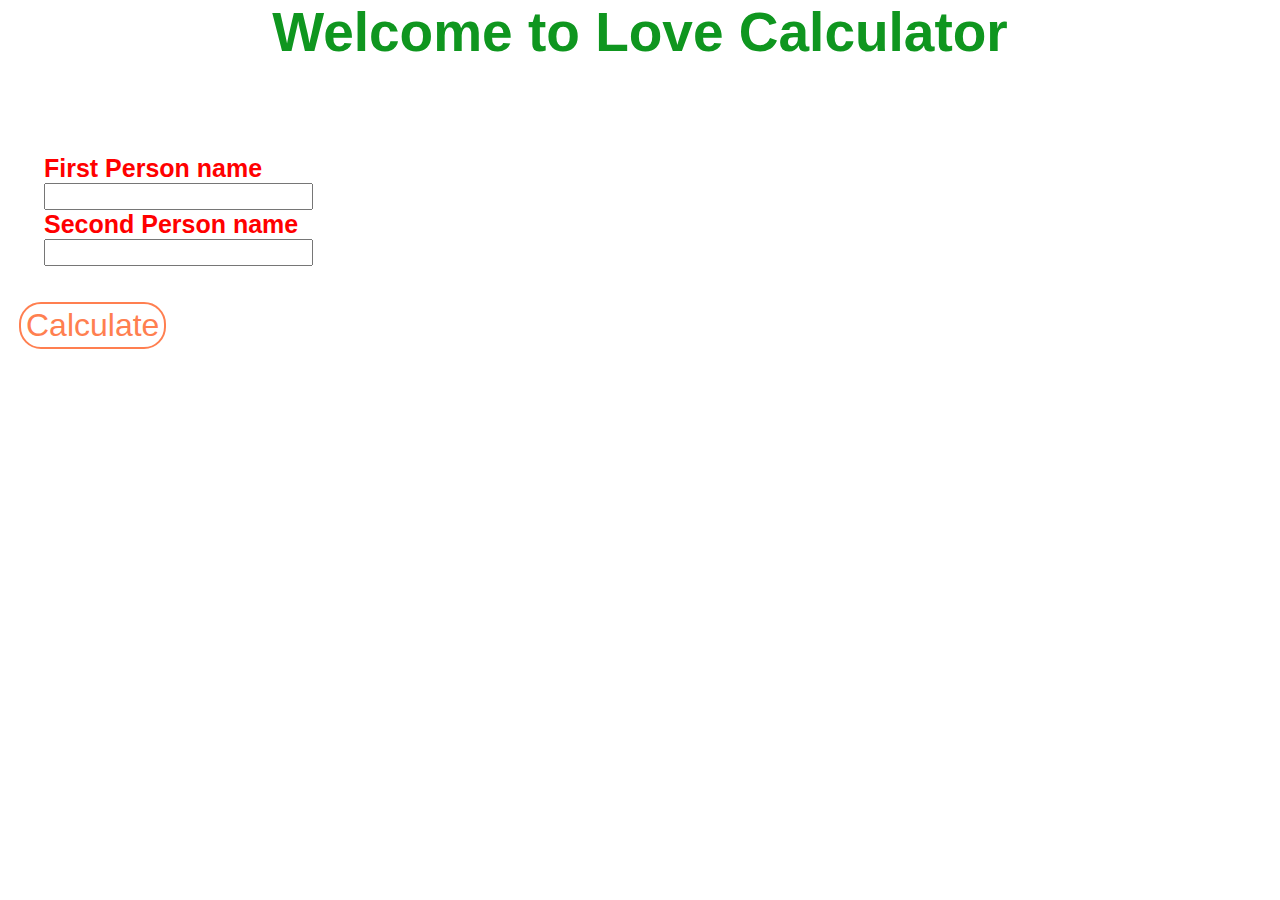
<file: Love Calculator/index.html>
<!DOCTYPE html>
<html lang="en">
<head>
    <meta charset="UTF-8">
    <meta http-equiv="X-UA-Compatible" content="IE=edge">
    <meta name="viewport" content="width=device-width, initial-scale=1.0">
    <title>Love Calculator</title>
    <link rel="stylesheet" href="style.css">
    <script src="script.js"></script>
</head>
<body>
    <h1>Welcome to Love Calculator</h1>
    <br><br><br><br><br>
    <div class="container">
        <p>First Person name</p>
        <input type="text" name="" id="fi">
        <p>Second Person name</p>
        <input type="text" name="" id="se">
    </div>
    <br><br>
    <button id="btn" onclick="ffg()">Calculate</button><br><br><br><br>
    <div id="div"></div>
</body>
</html>
</file>
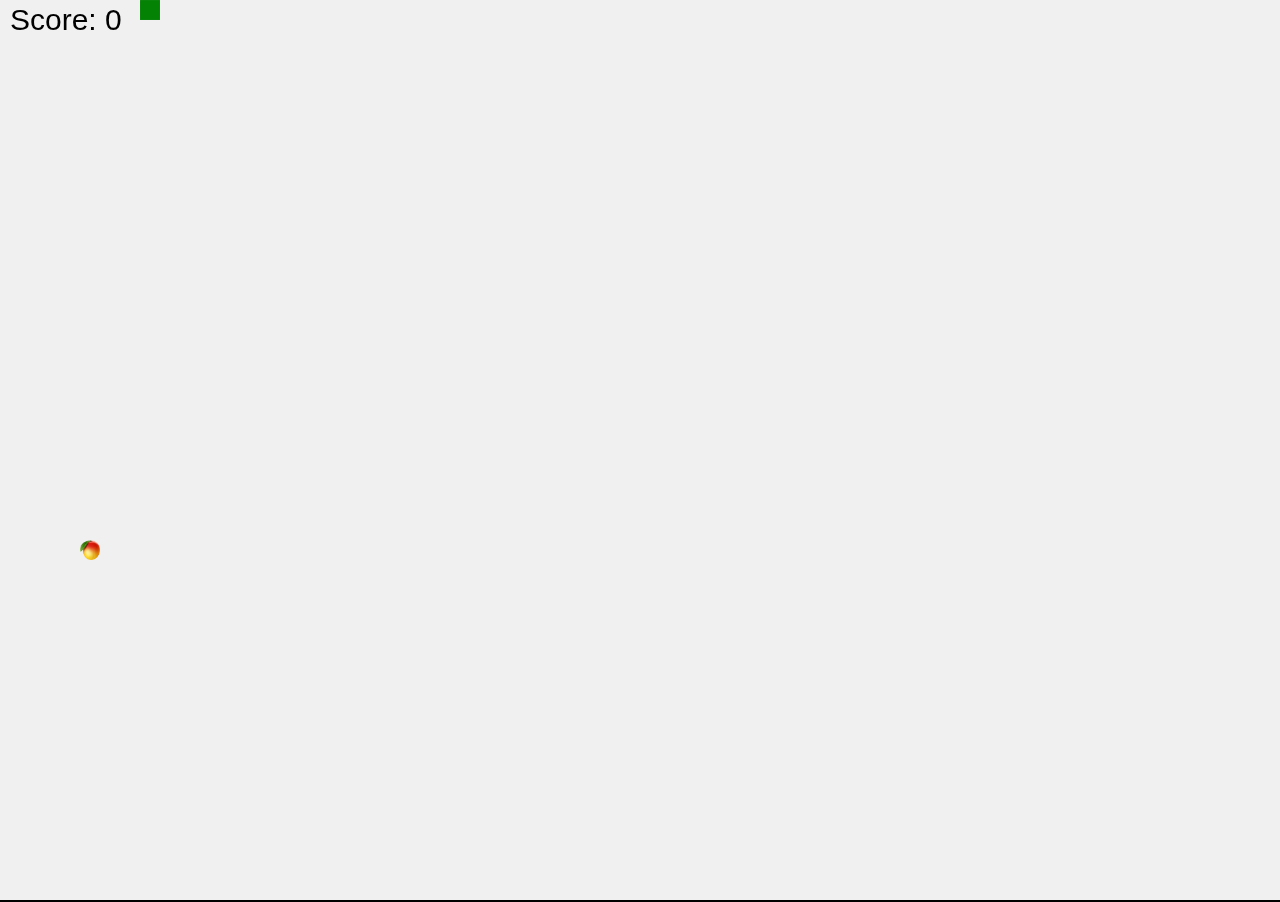
<file: Snake Game/index.html>
<!DOCTYPE html>
<html lang="en">

<head>
    <meta charset="UTF-8">
    <meta name="viewport" content="width=device-width, initial-scale=1.0">
    <title>Snake Game</title>
    <style>
        body {
            margin: 0;
            overflow: hidden;
            display: flex;
            align-items: center;
            justify-content: center;
            height: 100vh;
            background-color: #f0f0f0;
        }

        canvas {
            border: 2px solid #000;
        }
    </style>
</head>

<body>
    <canvas id="snakeGameCanvas"></canvas>
    <script>
        const canvas = document.getElementById("snakeGameCanvas");
        const ctx = canvas.getContext("2d");

        canvas.width = window.innerWidth;
        canvas.height = window.innerHeight;

        const boxSize = 20;
        let snake = [{ x: 0, y: 0 }];
        let food = { x: 0, y: 0 };
        let direction = "right";
        let speed = 11;
        let score = 0;

        const snakeImage = new Image();
        snakeImage.src = 'snake.png';

        const foodImage = new Image();
        foodImage.src = 'food.png';

        function draw() {
            ctx.clearRect(0, 0, canvas.width, canvas.height);

            // Draw snake
            for (const segment of snake) {
                ctx.drawImage(snakeImage, segment.x, segment.y, boxSize, boxSize);
            }

            // Draw food
            ctx.drawImage(foodImage, food.x, food.y, boxSize, boxSize);

            // Draw score
            ctx.fillStyle = "#000";
            ctx.font = "30px Arial";
            ctx.fillText("Score: " + score, 10, 30);
        }

        function move() {
            let newHead;

            switch (direction) {
                case "up":
                    newHead = { x: snake[0].x, y: snake[0].y - boxSize };
                    break;
                case "down":
                    newHead = { x: snake[0].x, y: snake[0].y + boxSize };
                    break;
                case "left":
                    newHead = { x: snake[0].x - boxSize, y: snake[0].y };
                    break;
                case "right":
                    newHead = { x: snake[0].x + boxSize, y: snake[0].y };
                    break;
            }

            snake.unshift(newHead);

            // Check for collision with food
            if (newHead.x === food.x && newHead.y === food.y) {
                generateFood();
                score++;
            } else {
                snake.pop();
            }
        }

        function generateFood() {
            const maxX = (canvas.width / boxSize - 1) * boxSize;
            const maxY = (canvas.height / boxSize - 1) * boxSize;

            food.x = Math.floor(Math.random() * maxX / boxSize) * boxSize;
            food.y = Math.floor(Math.random() * maxY / boxSize) * boxSize;

            // Avoid placing food on the snake
            while (snake.some(segment => segment.x === food.x && segment.y === food.y)) {
                food.x = Math.floor(Math.random() * maxX / boxSize) * boxSize;
                food.y = Math.floor(Math.random() * maxY / boxSize) * boxSize;
            }
        }

        function changeDirection(event) {
            switch (event.code) {
                case "ArrowUp":
                    direction = "up";
                    break;
                case "ArrowDown":
                    direction = "down";
                    break;
                case "ArrowLeft":
                    direction = "left";
                    break;
                case "ArrowRight":
                    direction = "right";
                    break;
            }
        }

        function gameLoop() {
            move();
            draw();

            // Check for collisions
            if (collision()) {
                clearInterval(gameInterval);
                alert("Game Over! Your Score: " + score);
                location.reload();
            }
        }

        function collision() {
            // Check if the snake hits the canvas boundaries
            if (
                snake[0].x < 0 ||
                snake[0].x >= canvas.width ||
                snake[0].y < 0 ||
                snake[0].y >= canvas.height
            ) {
                return true;
            }

            // Check if the snake hits itself
            for (let i = 1; i < snake.length; i++) {
                if (snake[i].x === snake[0].x && snake[i].y === snake[0].y) {
                    return true;
                }
            }

            return false;
        }

        // Initialize the game
        generateFood();
        document.addEventListener("keydown", changeDirection);
        const gameInterval = setInterval(gameLoop, 1000 / speed);
    </script>
</body>

</html>
</file>
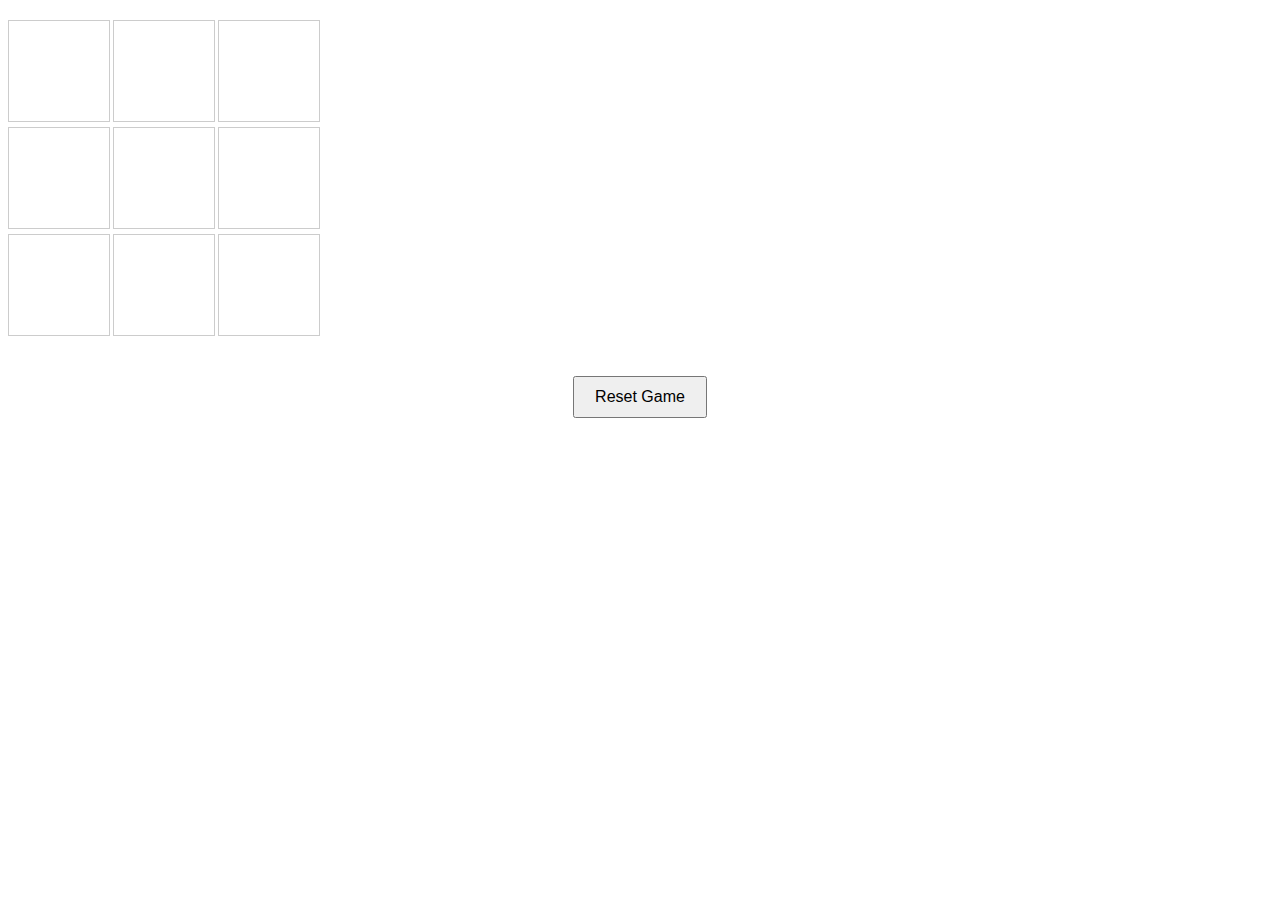
<file: Tic Tac Toe/index.html>
<!DOCTYPE html>
<html lang="en">
<head>
  <meta charset="UTF-8">
  <meta name="viewport" content="width=device-width, initial-scale=1.0">
  <style>
    body {
      font-family: 'Arial', sans-serif;
      text-align: center;
    }
    
    #board {
      display: grid;
      grid-template-columns: repeat(3, 100px);
      grid-gap: 5px;
      margin: 20px auto;
    }
    
    .cell {
      width: 100px;
      height: 100px;
      font-size: 24px;
      cursor: pointer;
      border: 1px solid #ccc;
      display: flex;
      align-items: center;
      justify-content: center;
    }

    #status {
      margin-top: 20px;
    }

    #reset {
      margin-top: 20px;
      padding: 10px 20px;
      font-size: 16px;
      cursor: pointer;
    }
  </style>
  <title>Tic-Tac-Toe</title>
</head>
<body>

<div id="board"></div>
<p id="status"></p>
<button id="reset">Reset Game</button>

<script>
  document.addEventListener("DOMContentLoaded", function() {
    const board = document.getElementById("board");
    const status = document.getElementById("status");
    const resetButton = document.getElementById("reset");
    let currentPlayer = "X";
    let gameOver = false;

    // Create the Tic-Tac-Toe board
    for (let i = 0; i < 3; i++) {
      for (let j = 0; j < 3; j++) {
        const cell = document.createElement("div");
        cell.classList.add("cell");
        cell.dataset.row = i;
        cell.dataset.col = j;
        cell.addEventListener("click", handleCellClick);
        board.appendChild(cell);
      }
    }

    function handleCellClick(event) {
      if (gameOver) return;

      const cell = event.target;
      const row = cell.dataset.row;
      const col = cell.dataset.col;

      if (cell.textContent === "") {
        cell.textContent = currentPlayer;
        if (checkWinner(row, col, currentPlayer)) {
          status.textContent = `${currentPlayer} wins! Game Over.`;
          gameOver = true;
        } else if (checkBoardFull()) {
          status.textContent = "It's a draw!";
          gameOver = true;
        } else {
          currentPlayer = currentPlayer === "X" ? "O" : "X";
          status.textContent = `${currentPlayer}'s turn`;
          if (currentPlayer === "O" && !gameOver) {
            setTimeout(computerMove, 500);
          }
        }
      }
    }

    function computerMove() {
      if (gameOver) return;

      const emptyCells = Array.from(document.querySelectorAll(".cell")).filter(cell => cell.textContent === "");
      const randomCell = emptyCells[Math.floor(Math.random() * emptyCells.length)];
      
      if (randomCell) {
        randomCell.textContent = currentPlayer;
        const row = randomCell.dataset.row;
        const col = randomCell.dataset.col;

        if (checkWinner(row, col, currentPlayer)) {
          status.textContent = `${currentPlayer} wins! Game Over.`;
          gameOver = true;
        } else if (checkBoardFull()) {
          status.textContent = "It's a draw!";
          gameOver = true;
        } else {
          currentPlayer = currentPlayer === "X" ? "O" : "X";
          status.textContent = `${currentPlayer}'s turn`;
        }
      }
    }

    function checkWinner(row, col, player) {
      // Check row
      if (checkLine(0, col, 2, col, player)) return true;
      // Check column
      if (checkLine(row, 0, row, 2, player)) return true;
      // Check diagonal
      if (row === col && checkLine(0, 0, 2, 2, player)) return true;
      // Check reverse diagonal
      if (row + col === 2 && checkLine(0, 2, 2, 0, player)) return true;
      return false;
    }

    function checkLine(startRow, startCol, endRow, endCol, player) {
      for (let i = startRow; i <= endRow; i++) {
        for (let j = startCol; j <= endCol; j++) {
          const cell = document.querySelector(`.cell[data-row="${i}"][data-col="${j}"]`);
          if (cell.textContent !== player) {
            return false;
          }
        }
      }
      return true;
    }

    function checkBoardFull() {
      const cells = document.querySelectorAll(".cell");
      for (const cell of cells) {
        if (cell.textContent === "") {
          return false;
        }
      }
      return true;
    }

    function resetGame() {
      const cells = document.querySelectorAll(".cell");
      for (const cell of cells) {
        cell.textContent = "";
      }
      status.textContent = "Let's play!";
      currentPlayer = "X";
      gameOver = false;
    }

    resetButton.addEventListener("click", resetGame);
  });
</script>

</body>
</html>
</file>
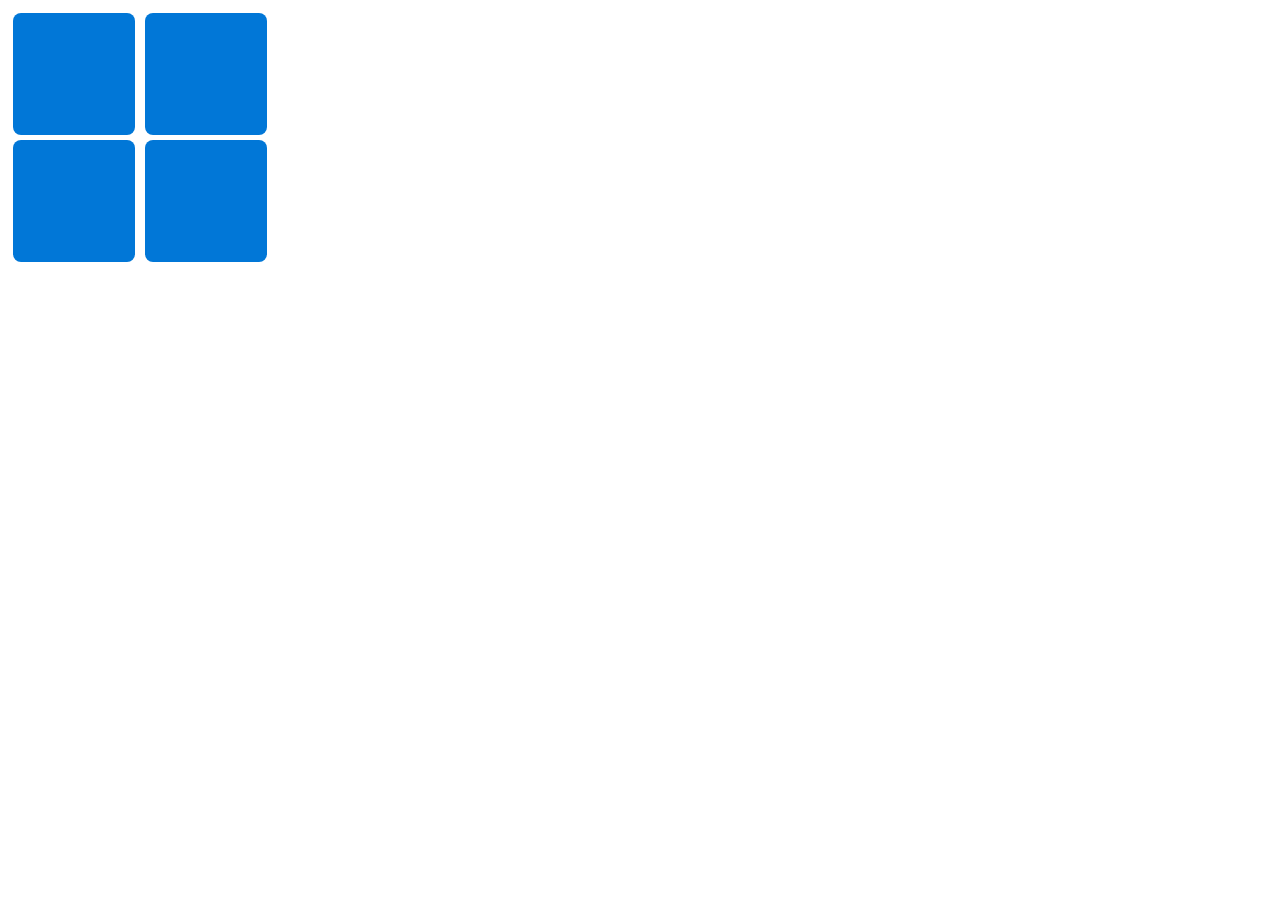
<file: Windows 11 approximate logo/index.html>
<!DOCTYPE html>
<html lang="en">
<head>
    <meta charset="UTF-8">
    <meta name="viewport" content="width=device-width, initial-scale=1.0">
    <title>Windows 11 logo</title>
    <link rel="stylesheet" href="style.css">
</head>
<body>
    <div class="container">
        <div class="item1">
            <div class="item"></div>
            <div class="item"></div>
        </div>
        <div class="item2">
            <div class="item"></div>
            <div class="item"></div>
        </div>
    </div>
</body>
</html>
</file>
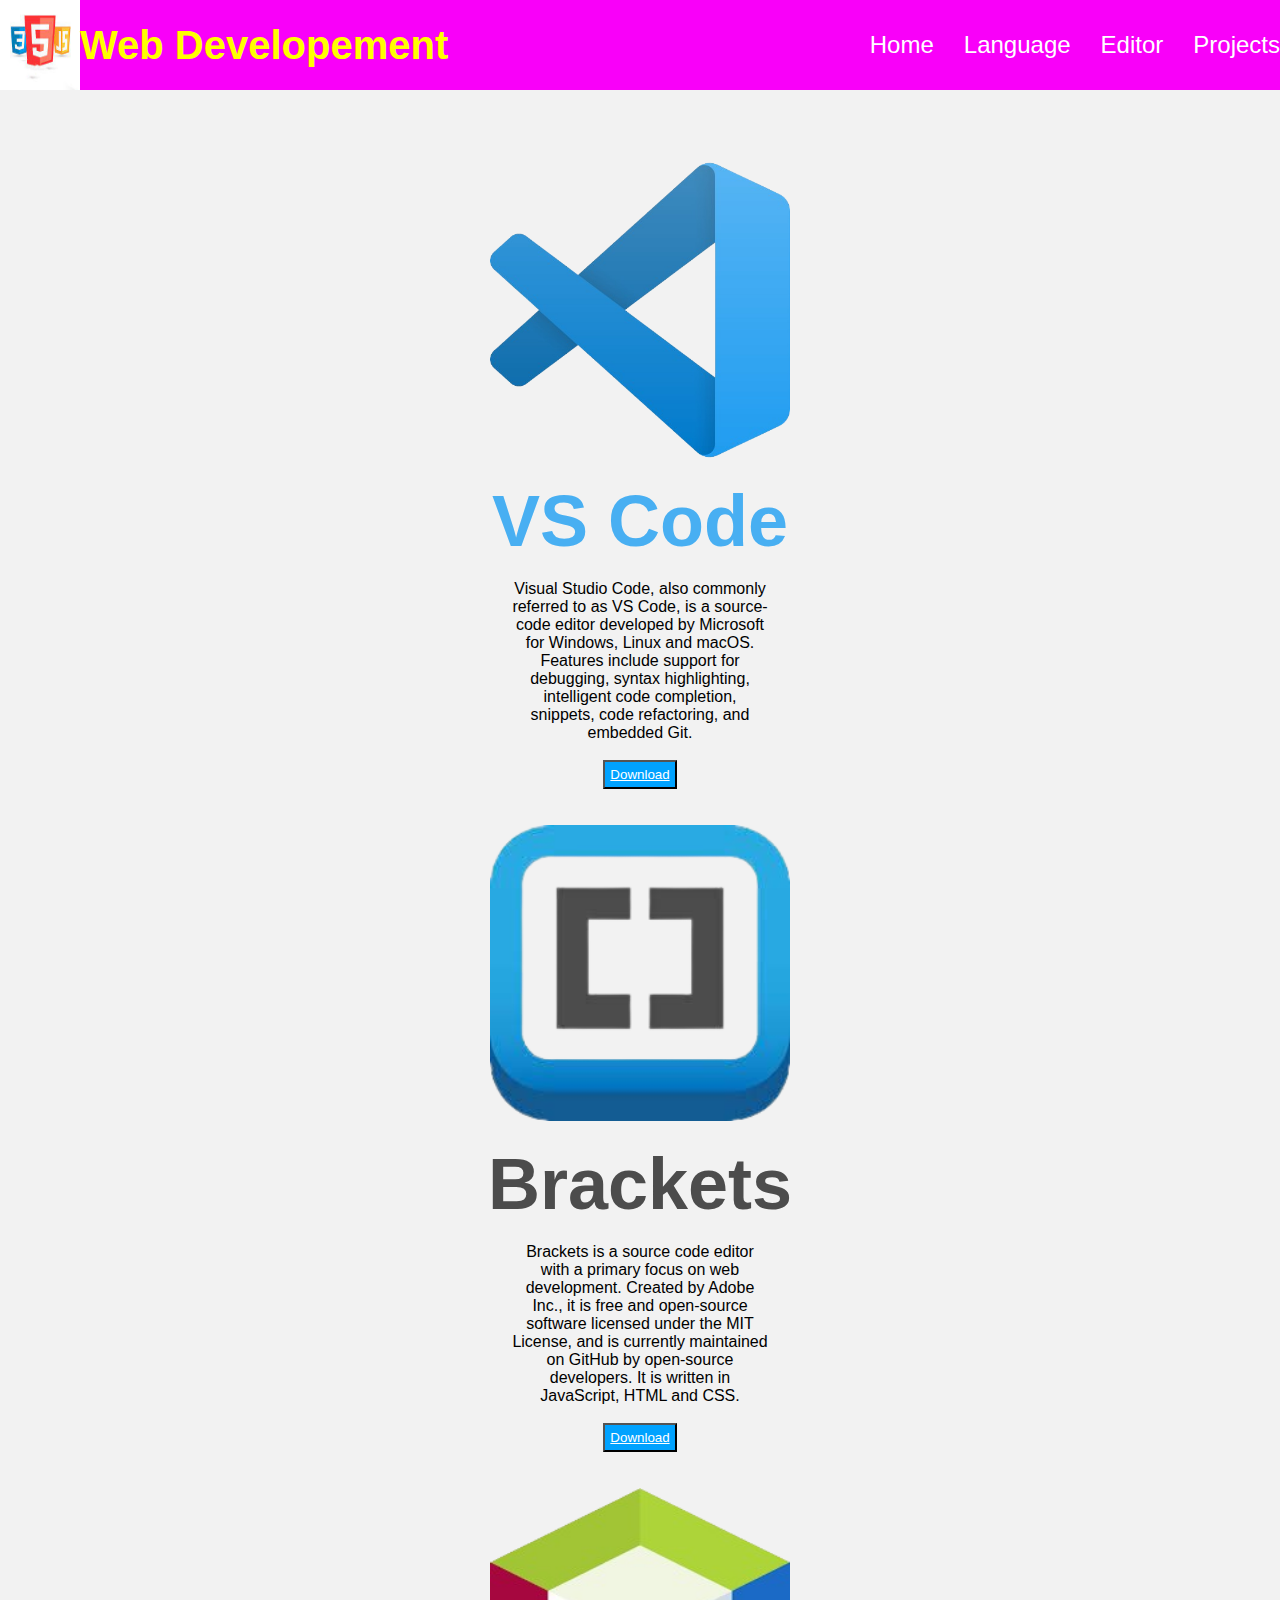
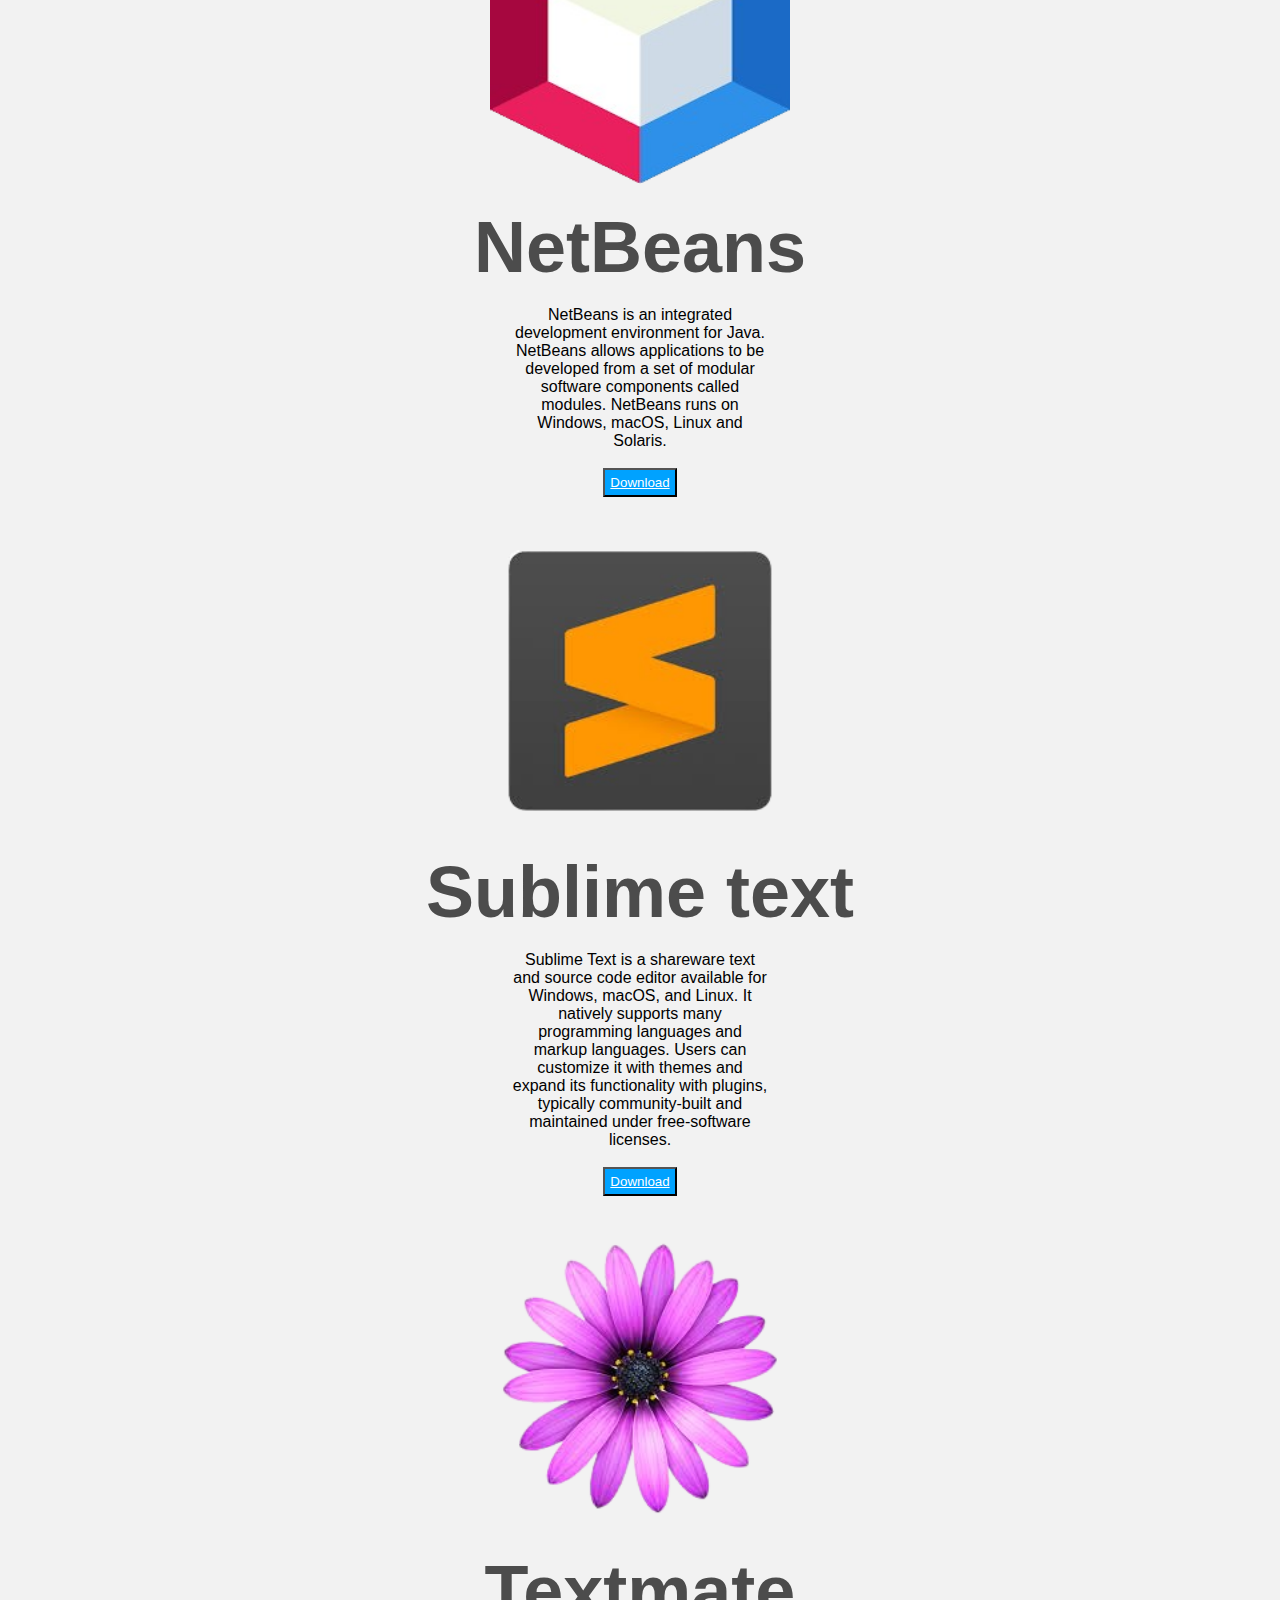
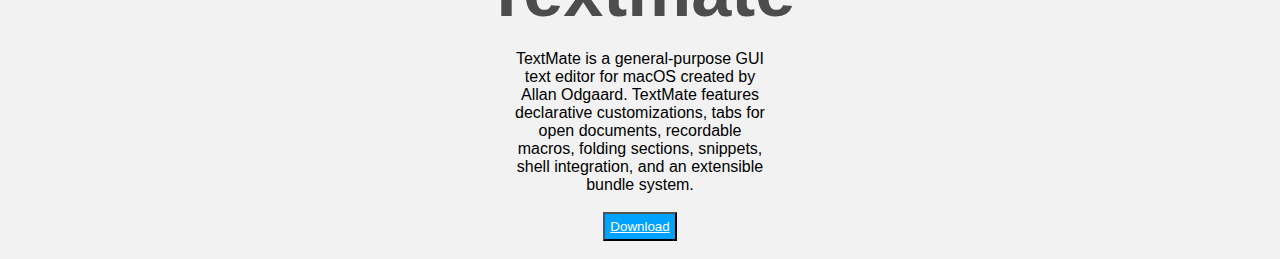
<file: code.html>
<!DOCTYPE html><html lang="en"><head><meta charset="UTF-8"><meta name="viewport" content="width=device-width, initial-scale=1.0"><title>Document</title><link rel="stylesheet" href="style.css"></head><body><link rel="stylesheet" href="https://cdnjs.cloudflare.com/ajax/libs/font-awesome/6.4.0/css/all.min.css"integrity="sha512-iecdLmaskl7CVkqkXNQ/ZH/XLlvWZOJyj7Yy7tcenmpD1ypASozpmT/E0iPtmFIB46ZmdtAc9eNBvH0H/ZpiBw=="crossorigin="anonymous" referrerpolicy="no-referrer" /><nav><div class="logo"><img src="htmlscssjs.jpeg" alt="" width="80" height="90"><h2>Web Developement</h2></div><ul><li><a href="/index.html">Home</a></li><li><a href="language.html">Language</a></li><li><a href="code.html">Editor</a></li><li><a><a href="demo.html">Projects</a></a></li></ul></nav><br><br><br><br><div class="vscode"><center><img src="vscode.png" alt="" width="300" height="296"><br><br><h1 style="color: #48aff2; font-family: 'Roboto', sans-serif;">VS Code</h1><br><p>Visual Studio Code, also commonly referred to as VS Code, is a source-code editor developed by Microsoft for Windows, Linux and macOS. Features include support for debugging, syntax highlighting, intelligent code completion, snippets, code refactoring, and embedded Git.</p><br>
<button><a href="https://code.visualstudio.com/download">Download</a></button>
</center><br><br>
<center><img src="brackets.png" alt="" width="300" height="296"><br><br><h1 style="color: #4c4c4c; font-family: 'Roboto', sans-serif;">Brackets</h1><br><p>Brackets is a source code editor with a primary focus on web development. Created by Adobe Inc., it is free and open-source software licensed under the MIT License, and is currently maintained on GitHub by open-source developers. It is written in JavaScript, HTML and CSS.</p><br>
<button><a href="https://brackets.io/">Download</a></button>
</center><br><br>
<center><img src="netbean.png" alt="" width="300" height="296"><br><br><h1 style="color: #4c4c4c; font-family: 'Roboto', sans-serif;">NetBeans</h1><br><p>NetBeans is an integrated development environment for Java. NetBeans allows applications to be developed from a set of modular software components called modules. NetBeans runs on Windows, macOS, Linux and Solaris.</p><br>
    <button><a href="https://netbeans.apache.org/front/main/download/index.html">Download</a></button>
</center><br><br>
<center><img src="sublime.png" alt="" width="300" height="296"><br><br><h1 style="color: #4c4c4c; font-family: 'Roboto', sans-serif;">Sublime text</h1><br><p>Sublime Text is a shareware text and source code editor available for Windows, macOS, and Linux. It natively supports many programming languages and markup languages. Users can customize it with themes and expand its functionality with plugins, typically community-built and maintained under free-software licenses.</p><br>
    <button><a href="https://www.sublimetext.com/download">Download</a></button>
</center><br><br>
<center><img src="textmate.png" alt="" width="300" height="296"><br><br><h1 style="color: #4c4c4c; font-family: 'Roboto', sans-serif;">Textmate</h1><br><p>TextMate is a general-purpose GUI text editor for macOS created by Allan Odgaard. TextMate features declarative customizations, tabs for open documents, recordable macros, folding sections, snippets, shell integration, and an extensible bundle system.</p><br>
    <button><a href="https://macromates.com/download">Download</a></button>
</center><br>

<style>
    button{
        background-color: rgb(0, 162, 255);
        padding: 5px;
    }
    a{
        color: white;
    }
</style>
</div></body></html>
</file>
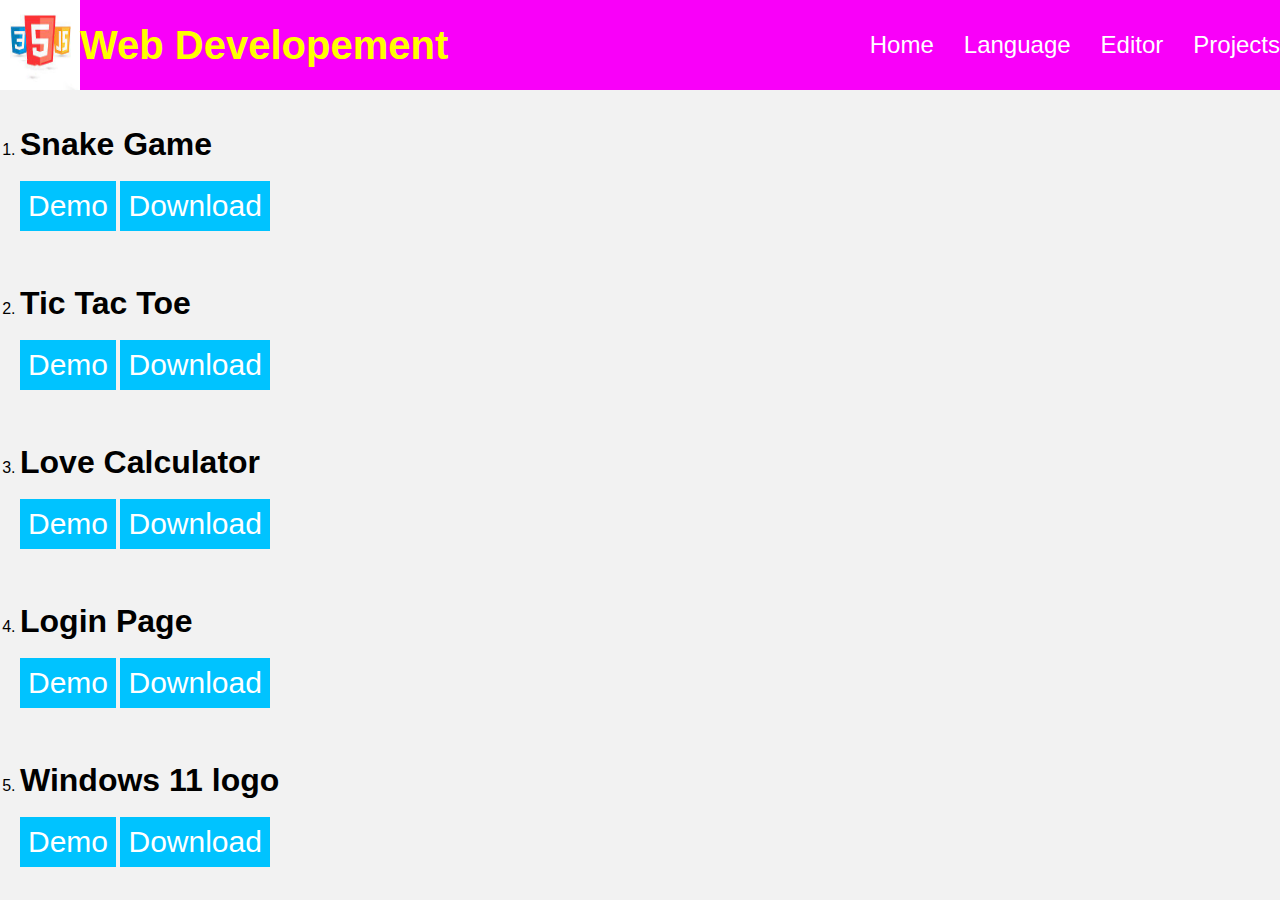
<file: demo.html>
<!DOCTYPE html><html lang="en"><head><meta charset="UTF-8"><meta name="viewport" content="width=device-width, initial-scale=1.0"><title>Document</title><link rel="stylesheet" href="style.css">
    
    <style>
        ol li h2{
            font-size: xx-large;
        }
        ol{
            margin-left: 20px;
        }
        button{
            background-color: rgb(0, 195, 255);
            border: none;
            padding: 8px;
            animation-name: animate;
            animation-duration: 4s;
            animation-iteration-count: infinite;
        }
        button a{
            text-decoration: none;
            font-size: 30px;
            color: white;
        }
    </style>
</head><body><link rel="stylesheet" href="https://cdnjs.cloudflare.com/ajax/libs/font-awesome/6.4.0/css/all.min.css"integrity="sha512-iecdLmaskl7CVkqkXNQ/ZH/XLlvWZOJyj7Yy7tcenmpD1ypASozpmT/E0iPtmFIB46ZmdtAc9eNBvH0H/ZpiBw=="crossorigin="anonymous" referrerpolicy="no-referrer" /><nav><div class="logo"><img src="htmlscssjs.jpeg" alt="" width="80" height="90"><h2>Web Developement</h2></div><ul><li><a href="/index.html">Home</a></li><li><a href="language.html">Language</a></li><li><a href="code.html">Editor</a></li><li><a><a href="demo.html">Projects</a></a></li></ul></nav><br><br>

    <ol>
        <li><h2>Snake Game</h2><br>
            <button class="button"><a href="Snake Game/index.html">Demo</a></button>
            <button class="button"><i class="fa-solid fa-download fa-beat fa-2x sam"></i><a href="SnakeGame.zip">Download</a></button>
        </li><br><br><br>
        <li><h2>Tic Tac Toe</h2><br>
            <button class="button"><a href="Tic Tac Toe/index.html">Demo</a></button>
            <button class="button"><i class="fa-solid fa-download fa-bounce fa-2x sam"></i><a href="tictactoe.zip">Download</a></button>
        </li><br><br><br>
        <li><h2>Love Calculator</h2><br>
            <button class="button"><a href="Love Calculator/index.html">Demo</a></button>
            <button class="button"><i class="fa-solid fa-download fa-flip fa-2x sam"></i><a href="love.zip">Download</a></button>
        </li><br><br><br>
        <li><h2>Login Page</h2><br>
            <button class="button"><a href="Project2/index.html">Demo</a></button>
            <button class="button"><i class="fa-solid fa-download fa-shake fa-2x sam"></i><a href="login.zip">Download</a></button>
        </li><br><br><br>
        <li><h2>Windows 11 logo</h2><br>
            <button class="button"><a href="Windows 11 approximate logo/index.html">Demo</a></button>
            <button class="button"><i class="fa-solid fa-download fa-spin fa-2x sam"></i><a href="win.zip">Download</a></button>
        </li>
    </ol>
</body>
</html>
</file>
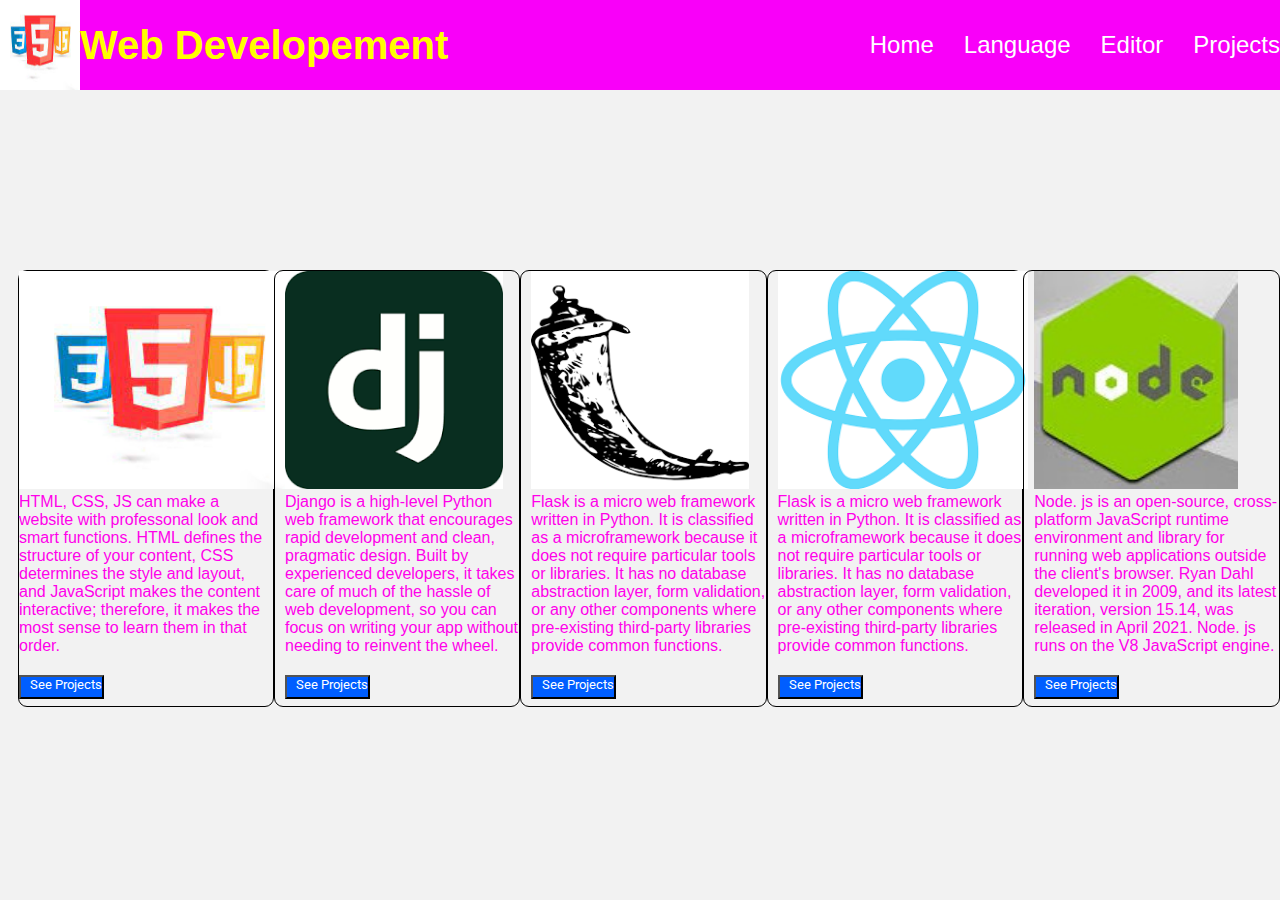
<file: language.html>
<!DOCTYPE html><html lang="en"><head><meta charset="UTF-8"><meta name="viewport" content="width=device-width, initial-scale=1.0"><title>Document</title><link rel="stylesheet" href="style.css"><link rel="preconnect" href="https://fonts.googleapis.com"><link rel="preconnect" href="https://fonts.gstatic.com" crossorigin><link href="https://fonts.googleapis.com/css2?family=Roboto&display=swap" rel="stylesheet"><link rel="preconnect" href="https://fonts.googleapis.com"><link rel="preconnect" href="https://fonts.gstatic.com" crossorigin><link href="https://fonts.googleapis.com/css2?family=Noto+Sans+JP&family=Roboto&display=swap" rel="stylesheet"></head><body><link rel="stylesheet" href="https://cdnjs.cloudflare.com/ajax/libs/font-awesome/6.4.0/css/all.min.css"integrity="sha512-iecdLmaskl7CVkqkXNQ/ZH/XLlvWZOJyj7Yy7tcenmpD1ypASozpmT/E0iPtmFIB46ZmdtAc9eNBvH0H/ZpiBw=="crossorigin="anonymous" referrerpolicy="no-referrer" /><nav><div ="logo"><img src="htmlscssjs.jpeg" alt="" width="80" height="90"><h2>Web Developement</h2></div><ul><li><a href="/index.html">Home</a></li><li><a href="language.hatml">Language</a></li><li><a href="code.html">Editor</a></li><li><a href="demo.html">Projects</a></li></ul></nav><br><br><br><br><br><br><br><br><br><br><div class="cardfamily"><div class="card1"><img src="htmlscssjs.jpeg" alt=""><div class="text"><p>HTML, CSS, JS can make a website with professonal look and smart functions. HTML defines the structure of your content, CSS determines the style and layout, and JavaScript makes the content interactive; therefore, it makes the most sense to learn them in that order.</p><br><button><a href="demo.html">See Projects</a></button></div></div><div class="card2"><img src="django.png" alt=""><div class="text"><p>Django is a high-level Python web framework that encourages rapid development and clean, pragmatic design. Built by experienced developers, it takes care of much of the hassle of web development, so you can focus on writing your app without needing to reinvent the wheel.</p><br><button><a href="demo.html">See Projects</a></button></div></div><div class="card3"><img src="flask.png" alt=""><div class="text"><p>Flask is a micro web framework written in Python. It is classified as a microframework because it does not require particular tools or libraries. It has no database abstraction layer, form validation, or any other components where pre-existing third-party libraries provide common functions.</p><br><button><a href="demo.html">See Projects</a></button></div></div><div class="card4"><img src="react.png" alt=""><div class="text"><p>Flask is a micro web framework written in Python. It is classified as a microframework because it does not require particular tools or libraries. It has no database abstraction layer, form validation, or any other components where pre-existing third-party libraries provide common functions.</p><br><button><a href="demo.html">See Projects</a></button></div></div><div class="card5"><img src="node.jpeg" alt=""><div class="text"><p>Node. js is an open-source, cross-platform JavaScript runtime environment and library for running web applications outside the client's browser. Ryan Dahl developed it in 2009, and its latest iteration, version 15.14, was released in April 2021. Node. js runs on the V8 JavaScript engine.</p><br><button><a href="demo.html">See Projects</a></button></div></div></div></body><script src="script.js"></script></html>
</file>
<file: Love Calculator/style.css>
*{
    margin: 0;
    padding: 0;
}

h1{
    align-items: center;    
    display: flex;
    justify-content: center;
    font-family: 'Gill Sans', 'Gill Sans MT', Calibri, 'Trebuchet MS', sans-serif;
    color: rgb(15, 150, 31);
    font-size: 55px;
}

p{
    color: red;
    font-family: sans-serif;
    font-weight: 700;
    font-size: 25px;
}

input{
    color: blueviolet;
    font-family: 'Franklin Gothic Medium', 'Arial Narrow', Arial, sans-serif;
    font-size: 20px;
}

.container{
    margin-left: 44px;
}

#btn{
    background-color: transparent;
    border: 2px solid coral;
    border-radius: 22px;
    font-size: 32px;
    padding: 3px 5px;
    margin-left: 19px;
    color: coral;
    cursor: pointer;
    transition: all ease .4s;
}

#btn:hover{
    background-color: coral;
    color: white;
}

#div{
    font-size: 33px;
    margin-left: 49px;
}
</file>
<file: Windows 11 approximate logo/style.css>
.container{
    display: flex;
}

.item{
    background: rgb(1, 119, 215);
    height: 122px;
    width: 122px;
    margin: 5px;
    /* transform: skew(10deg); */
    border-radius: 8px;
}
</file>
<file: style.css>
* {
    margin: 0;
    padding: 0;
    box-sizing: border-box;
    font-family: "Open Sans", sans-serif;
}

body {
    background-color: #f2f2f2;
}

.document-center {
    position: absolute;
    width: 100%;
    height: 100%;
    display: flex;
    justify-content: center;
    align-items: center;
}

/*We do this because the carousel needs to be 100% width 
  in order for the aspect ratio trick to work*/
.carousel-container {
    max-width: 980px;
    width: 95%;
}

/*This is the actual carousel. Overflow hidden acts as a mask*/

.carousel {
    position: relative;
    width: 100%;
    /*Width of image is 980px. Height is 570px.*/
    padding-top: calc(570 / 980 * 100%);
    overflow: hidden;
}

.carousel-container img {
    position: absolute;
    top: 0;
    left: 0;
    width: 100%;
    height: 100%;
}

.left-arrow {
    position: absolute;
    display: flex;
    justify-content: center;
    align-items: center;
    top: 0;
    left: 0;
    height: 100%;
    width: 147px;
    cursor: pointer;
}

.left-arrow:hover {
    background: linear-gradient(to left, rgba(0, 0, 0, 0), rgba(0, 0, 0, 0.3));
}

.left-arrow:hover .chevron,
.right-arrow:hover .chevron {
    border-color: #e6e6e6;
}

.right-arrow {
    position: absolute;
    display: flex;
    justify-content: center;
    align-items: center;
    top: 0;
    right: 0;
    height: 100%;
    width: 147px;
    cursor: pointer;
}

.right-arrow:hover {
    background: linear-gradient(to right, rgba(0, 0, 0, 0), rgba(0, 0, 0, 0.3));
}

.chevron {
    width: 25px;
    height: 25px;
    border: solid rgba(255, 255, 255, 0.5);
    border-width: 10px 10px 0 0;
}

.chevron.right {
    transform: rotate(45deg);
}

.chevron.left {
    transform: rotate(-135deg);
}

.circle-container {
    position: absolute;
    display: flex;
    justify-content: center;
    align-items: start;
    bottom: 0;
    left: 0;
    width: 100%;
    height: 45px;
}

.circle {
    border: 1px solid white;
    width: 12px;
    height: 12px;
    border-radius: 50%;
    margin: 0 5px;
    cursor: pointer;
}

.circle-fill {
    background-color: white;
}

.text-container {
    position: absolute;
    display: flex;
    flex-direction: column;
    justify-content: start;
    align-items: center;
    bottom: 45px;
    left: 0;
    width: 100%;
    color: white;
    text-shadow: 1px 1px black;
    text-align: center;
}

.text-container p:nth-child(1) {
    margin: 10px 100px;
    font-size: 1.5em;
}

.text-container p:nth-child(2) {
    margin: 10px 100px 20px 100px;
}

.carousel-screen {
    position: absolute;
    top: 0;
    left: 0;
    width: 100%;
    height: 100%;
}

/* Animations */
@keyframes toRight {
    0% {
        left: 0;
    }

    100% {
        left: 100%;
    }
}

@keyframes toLeft {
    0% {
        left: 0;
    }

    100% {
        left: -100%;
    }
}

@keyframes comeRight {
    0% {
        left: 100%;
    }

    100% {
        left: 0;
    }
}

@keyframes comeLeft {
    0% {
        left: -100%;
    }

    100% {
        left: 0;
    }
}


nav div {
    display: flex;
    align-items: center;
}

ul {
    display: flex;
    list-style-type: none;
}

ul li a {
    text-decoration: none;
    color: white;
    font-family: 'Gill Sans', 'Gill Sans MT', Calibri, 'Trebuchet MS', sans-serif;
    font-size: x-large;
}

nav h2 {
    font-family: "Arial";
    color: yellow;
    font-size: 40px;
}

nav ul li {
    margin-left: 30px;
}

nav{
    background-color: rgb(249, 0, 249);
    display: flex;
    justify-content: space-between;
    align-items: center;
}

div .item button a {
    color: black;
    text-decoration: none;
}

.card1 {
    border: 0.7px solid black;
    width: 259px;
    border-radius: 9px;
}

.card1 button {
    padding-left: 9px;
    padding-bottom: 5px;
    background-color: rgb(0, 94, 255);
}

.card1 button a {
    text-decoration: none;
    color: white;
    border: 0.1px;
    font-family: 'Roboto', sans-serif;
}

.card1 .text {
    font-family: 'Noto Sans JP', sans-serif;
    font-family: 'Roboto', sans-serif;
    color: rgb(255, 0, 234);
    height: 50%;
}

.card1 img {
    font-family: 'Noto Sans JP', sans-serif;
    font-family: 'Roboto', sans-serif;
    color: rgb(255, 0, 234);
    height: 50%;
}

.card2 {
    border: 0.7px solid black;
    width: 259px;
    border-radius: 9px;
    padding-left: 10px;
}

.card2 button {
    padding-left: 9px;
    padding-bottom: 5px;
    background-color: rgb(0, 94, 255);
}

.card2 button a {
    text-decoration: none;
    color: white;
    border: 0.1px;
    font-family: 'Roboto', sans-serif;
}

.card2 .text {
    font-family: 'Noto Sans JP', sans-serif;
    font-family: 'Roboto', sans-serif;
    color: rgb(255, 0, 234);
    height: 50%;
}

.card2 img {
    font-family: 'Noto Sans JP', sans-serif;
    font-family: 'Roboto', sans-serif;
    color: rgb(255, 0, 234);
    height: 50%;
}

.card3 {
    border: 0.7px solid black;
    width: 259px;
    border-radius: 9px;
    padding-left: 10px;
}

.card3 button {
    padding-left: 9px;
    padding-bottom: 5px;
    background-color: rgb(0, 94, 255);
}

.card3 button a {
    text-decoration: none;
    color: white;
    border: 0.1px;
    font-family: 'Roboto', sans-serif;
}

.card3 .text {
    font-family: 'Noto Sans JP', sans-serif;
    font-family: 'Roboto', sans-serif;
    color: rgb(255, 0, 234);
    height: 50%;
}

.card3 img {
    font-family: 'Noto Sans JP', sans-serif;
    font-family: 'Roboto', sans-serif;
    color: rgb(255, 0, 234);
    height: 50%;
}

.card4 {
    border: 0.7px solid black;
    width: 270px;
    border-radius: 9px;
    padding-left: 10px;
}

.card4 button {
    padding-left: 9px;
    padding-bottom: 5px;
    background-color: rgb(0, 94, 255);
}

.card4 button a {
    text-decoration: none;
    color: white;
    border: 0.1px;
    font-family: 'Roboto', sans-serif;
}

.card4 .text {
    font-family: 'Noto Sans JP', sans-serif;
    font-family: 'Roboto', sans-serif;
    color: rgb(255, 0, 234);
    height: 50%;
}

.card4 img {
    font-family: 'Noto Sans JP', sans-serif;
    font-family: 'Roboto', sans-serif;
    color: rgb(255, 0, 234);
    height: 50%;
}

.card5 {
    border: 0.7px solid black;
    width: 270px;
    border-radius: 9px;
    padding-left: 10px;
}

.card5 button {
    padding-left: 9px;
    padding-bottom: 5px;
    background-color: rgb(0, 94, 255);
}

.card5 button a {
    text-decoration: none;
    color: white;
    border: 0.1px;
    font-family: 'Roboto', sans-serif;
}

.card5 .text {
    font-family: 'Noto Sans JP', sans-serif;
    font-family: 'Roboto', sans-serif;
    color: rgb(255, 0, 234);
    height: 50%;
}

.card5 img {
    font-family: 'Noto Sans JP', sans-serif;
    font-family: 'Roboto', sans-serif;
    color: rgb(255, 0, 234);
    height: 50%;
}

.cardfamily {
    display: flex;
    padding-left: 18px;
}

.half1 {
    border: 5px solid red;
    width: 50%;
}

center h1 {
    font-size: 72px;
}

center p {
    width: 20%;
    font-family: 'Trebuchet MS', 'Lucida Sans Unicode', 'Lucida Grande', 'Lucida Sans', Arial, sans-serif;
}
</file>
